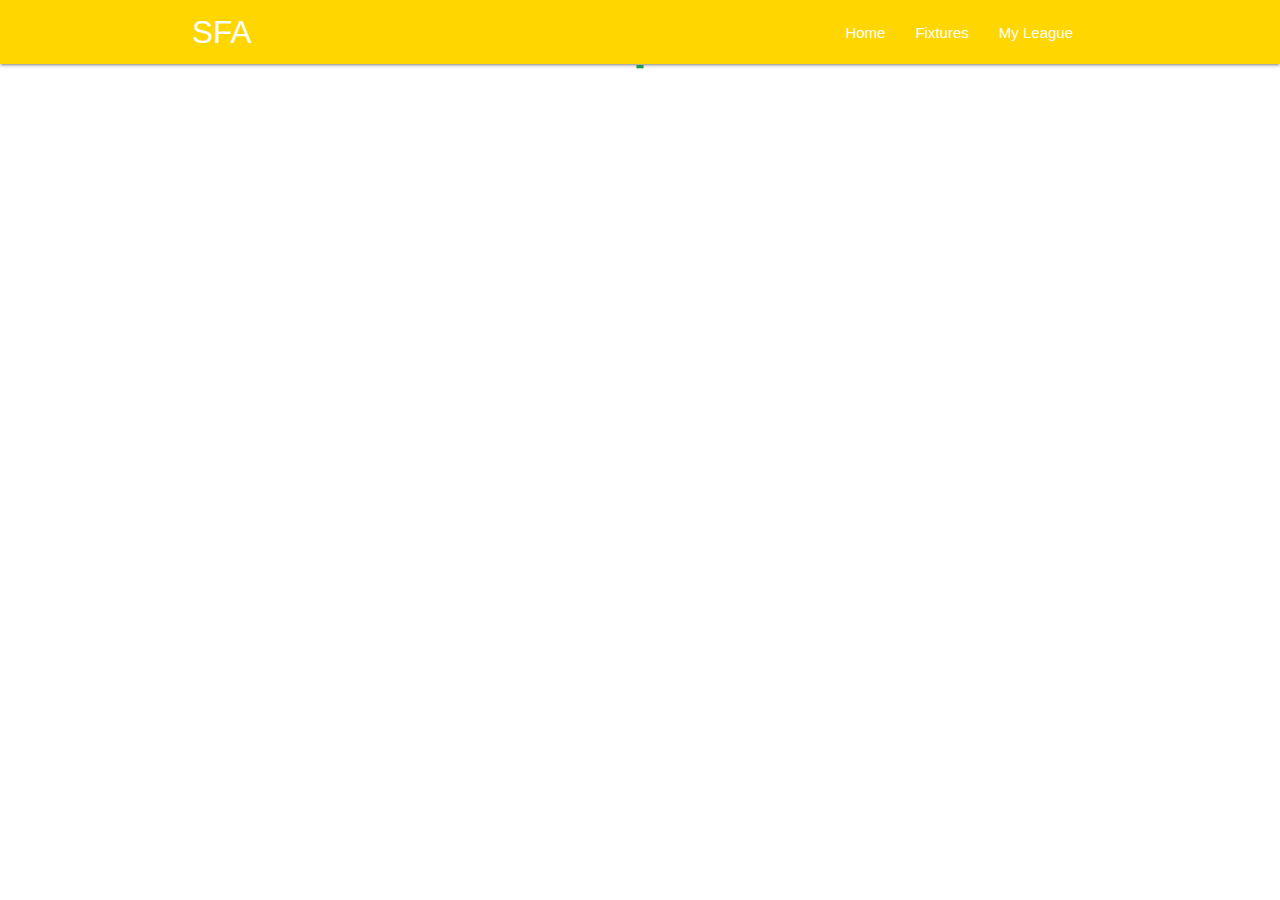
<file: index.html>
<!DOCTYPE html>
<html lang="en">

<head>
  <meta charset="utf-8"/>
  <title>Stawn Football Apps</title>
  <meta name="description" content="Stawn Football Appsr" />
  <meta name="viewport" content="width=device-width, initial-scale=1" />
  <link rel="stylesheet" href="css/materialize.min.css">
  <!-- <link rel="stylesheet" href="css/custom.css"> -->
  <link rel="apple-touch-icon" href="/custom_icon.png">
  <link rel="manifest" href="/manifest.json">
  <meta name="theme-color" content="#ffff00"/>
</head>
<body>

  <!-- Navigasi -->
  <nav class="yellow accent-4" role="navigation">
    <div class="nav wrapper container">
      <a href="#home" class="brand-logo" id="logo-container">SFA</a>
      <a href="./index.html" class="sidenav-trigger" data-target="nav-mobile">
          <i class="material-icons">arrow_back</i>
      </a>
      <ul class="topnav right hide-on-med-and-down"></ul>
      <ul class="sidenav" id="nav-mobile"></ul>
    </div>
  </nav>

  <div class="container" id="body-content"></div>


  </div>
  <script src="js/materialize.min.js"></script>
  <script src="js/nav.js"></script>
  <script src="js/schedule.js"></script>
  <script src="js/api.js"></script>
  <script src="js/standings.js"></script>
  <script src="js/controller.js"></script>
  <script src="js/myleague.js"></script>
  <script src="js/database.js"></script>
  <script src="js/idb.js"></script>
  <script src="js/sw.js"></script>
  <script>
    // REQUEST API UNTUK PERTAMA KALI
    document.addEventListener("DOMContentLoaded", function () {
      var page = window.location.hash.substr(1);
    });
  </script>

  <!-- Mendaftarkan Service Worker -->

</body>

</html>
</file>
<file: css/custom.css>
body {
    display: flex;
    min-height: 100vh;
    flex-direction: column;
  }

  main {
    flex: 1 0 auto;
  }

  th{
  	margin: 10px;
  	background-color: #fff9c4;
  }
</file>
